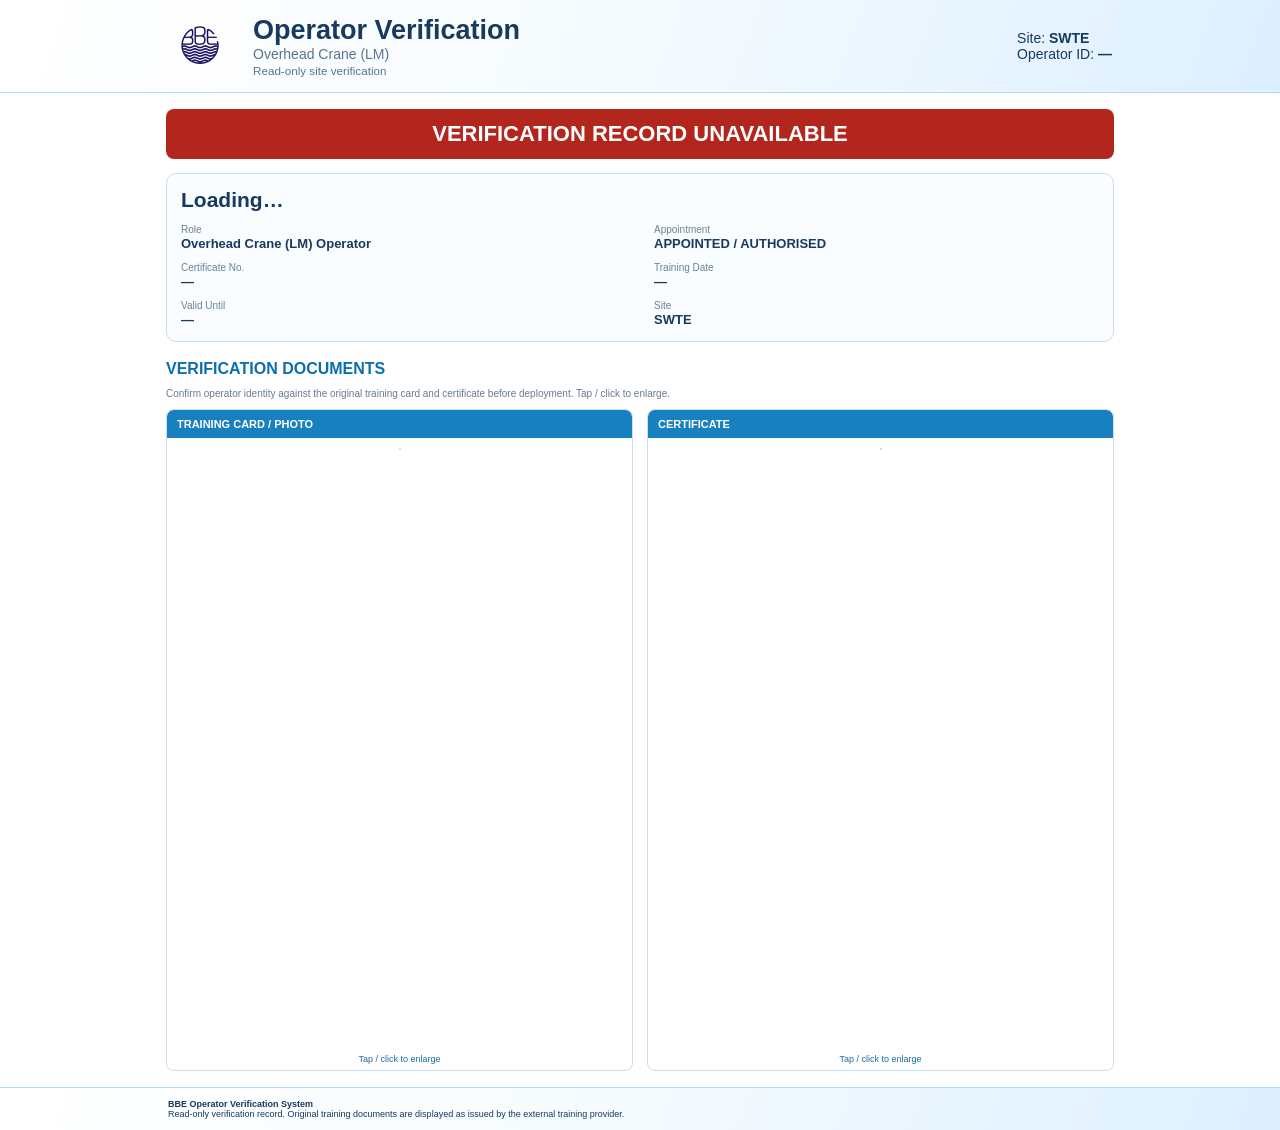
<file: operator.html>
<!doctype html><html><head><meta charset=utf-8><meta name=viewport content="width=device-width,initial-scale=1"><title>BBE Operator Verification</title><style>*{box-sizing:border-box}body{margin:0;font:14px Arial;color:#173a5e}.w{max-width:980px;margin:auto}.h,.f{background:linear-gradient(110deg,#fff,#f5fbff,#dcefff);border-color:#b8daf3}.h{border-bottom:1px solid #b8daf3}.hi{display:grid;grid-template-columns:70px 1fr auto;gap:15px;align-items:center;padding:14px 18px}.logo{width:64px;height:64px;object-fit:contain}h1{margin:0;font-size:27px}.sub{color:#58758e}.m{padding:16px}.s{padding:12px;text-align:center;color:#fff;background:#15803d;border-radius:8px;font-size:22px;font-weight:800}.s.warn{background:#a96800}.s.bad{background:#b3261e}.box{margin-top:14px;border:1px solid #c9dff0;border-radius:10px;padding:14px;background:#fafdff}.box h2{margin:0 0 12px}.g{display:grid;grid-template-columns:1fr 1fr;gap:11px 28px}.fie span{display:block;color:#6c8296;font-size:10px}.fie b{font-size:13px}.dt{margin:18px 0 4px;color:#0b6fae;font-size:16px}.hint{font-size:10px;color:#657b8f}.docs{display:grid;grid-template-columns:1fr 1fr;gap:14px}.doc{border:1px solid #c9dff0;border-radius:8px;overflow:hidden}.doc h3{margin:0;padding:8px 10px;background:#1780bf;color:#fff;font-size:11px}.db{height:610px;padding:10px;display:flex;justify-content:center;align-items:flex-start}.doc img{max-width:100%;max-height:585px;object-fit:contain;cursor:zoom-in;border:1px solid #ddd}.tap{text-align:center;font-size:9px;color:#176ca6;padding:6px}.f{border-top:1px solid #b8daf3}.fi{padding:11px 18px;font-size:9px}.modal{display:none;position:fixed;inset:0;background:#071827ee;z-index:5;align-items:center;justify-content:center;padding:20px}.modal.on{display:flex}.modal img{max-width:96vw;max-height:94vh;background:#fff}.x{position:fixed;right:15px;top:12px;width:42px;height:42px;border:0;border-radius:50%;font-size:26px}@media(max-width:650px){.hi{grid-template-columns:50px 1fr;padding:9px}.logo{width:48px;height:48px}h1{font-size:18px}.hi>div:last-child{grid-column:1/-1;font-size:9px}.m{padding:8px}.s{font-size:15px}.box{padding:9px}.box h2{font-size:17px}.fie span{font-size:7px}.fie b{font-size:9px}.docs{gap:7px}.db{height:315px;padding:5px}.doc img{max-height:300px}.doc h3,.tap,.hint{font-size:7px}}</style></head><body><header class=h><div class="w hi"><img class=logo src="assets/bbe-logo.png?v=20260812-1639"><div><h1>Operator Verification</h1><div class=sub>Overhead Crane (LM)<br><small>Read-only site verification</small></div></div><div>Site: <b>SWTE</b><br>Operator ID: <b id=oid>—</b></div></div></header><main class="w m"><div id=stat class=s>VERIFYING RECORD…</div><section class=box><h2 id=nm>Loading…</h2><div class=g><div class=fie><span>Role</span><b>Overhead Crane (LM) Operator</b></div><div class=fie><span>Appointment</span><b>APPOINTED / AUTHORISED</b></div><div class=fie><span>Certificate No.</span><b id=cn>—</b></div><div class=fie><span>Training Date</span><b id=td>—</b></div><div class=fie><span>Valid Until</span><b id=ex>—</b></div><div class=fie><span>Site</span><b>SWTE</b></div></div></section><h2 class=dt>VERIFICATION DOCUMENTS</h2><p class=hint>Confirm operator identity against the original training card and certificate before deployment. Tap / click to enlarge.</p><section class=docs><article class=doc><h3>TRAINING CARD / PHOTO</h3><div class=db><img id=card></div><div class=tap>Tap / click to enlarge</div></article><article class=doc><h3>CERTIFICATE</h3><div class=db><img id=cert></div><div class=tap>Tap / click to enlarge</div></article></section></main><footer class=f><div class="w fi"><b>BBE Operator Verification System</b><br>Read-only verification record. Original training documents are displayed as issued by the external training provider.</div></footer><div id=modal class=modal><button class=x>×</button><img id=big></div><script>const R={'BBE-LM-001':['HOSSAIN MAHAVUV','OCOTC-0418/26','2026-03-20','2029-03-20'],'BBE-LM-002':['AHMED MOHAMMAD TUSHER','OCOTC-0419/26','2026-03-20','2029-03-20'],'BBE-LM-003':['FARUK MD OMOR','OCOTC-0420/26','2026-03-20','2029-03-20'],'BBE-LM-004':['ISLAM JOBAYER','OCOTC-0421/26','2026-03-20','2029-03-20'],'BBE-LM-005':['ISLAM MD RABIUL','OCOTC-0422/26','2026-03-20','2029-03-20'],'BBE-LM-006':['HOSSAIN MOHAMMAD EMDAD','OCOTC-0406/26','2026-03-19','2029-03-19'],'BBE-LM-007':['ISLAM RASHEDUL','OCOTC-0407/26','2026-03-19','2029-03-19']};let id=(new URLSearchParams(location.search).get('id')||'').toUpperCase(),r=R[id];const fmt=s=>new Intl.DateTimeFormat('en-SG',{day:'2-digit',month:'short',year:'numeric'}).format(new Date(s+'T00:00:00'));async function load(){if(id!=='BBE-LM-007')return(await fetch('assets/docs/'+id+'.json',{cache:'no-store'})).json();let p=['00','01','02','03','04','05','06','07'].map(n=>'assets/docs/BBE-LM-007-'+n+'.txt');return JSON.parse((await Promise.all(p.map(x=>fetch(x,{cache:'no-store'}).then(y=>y.text())))).join(''))}(async()=>{if(!r){stat.textContent='VERIFICATION RECORD UNAVAILABLE';stat.className='s bad';return}oid.textContent=id;nm.textContent=r[0];cn.textContent=r[1];td.textContent=fmt(r[2]);ex.textContent=fmt(r[3]);let d=Math.ceil((new Date(r[3]+'T00:00:00')-new Date().setHours(0,0,0,0))/86400000);stat.textContent=d<0?'EXPIRED — DO NOT OPERATE':d<=90?'EXPIRING SOON':'✓  CLEARED TO WORK';stat.className='s '+(d<0?'bad':d<=90?'warn':'');try{let p=await load();if(id==='BBE-LM-005'){card.src='assets/docs/BBE-LM-005-card.jpg?v=20260812-1827'}else{card.src='data:image/webp;base64,'+p.card}if(id==='BBE-LM-004'){let c=await fetch('assets/docs/BBE-LM-004-cert.txt',{cache:'no-store'}).then(x=>x.text());cert.src='data:image/webp;base64,'+c}else if(id==='BBE-LM-006'){cert.src='assets/docs/BBE-LM-006-cert.webp'}else{cert.src='data:image/webp;base64,'+p.cert}}catch(e){stat.textContent='DOCUMENT RECORD UNAVAILABLE';stat.className='s bad'}})();[card,cert].forEach(i=>i.onclick=()=>{big.src=i.src;modal.classList.add('on')});modal.onclick=e=>{if(e.target===modal||e.target.className==='x')modal.classList.remove('on')};onkeydown=e=>{if(e.key==='Escape')modal.classList.remove('on')};</script></body></html>
</file>
